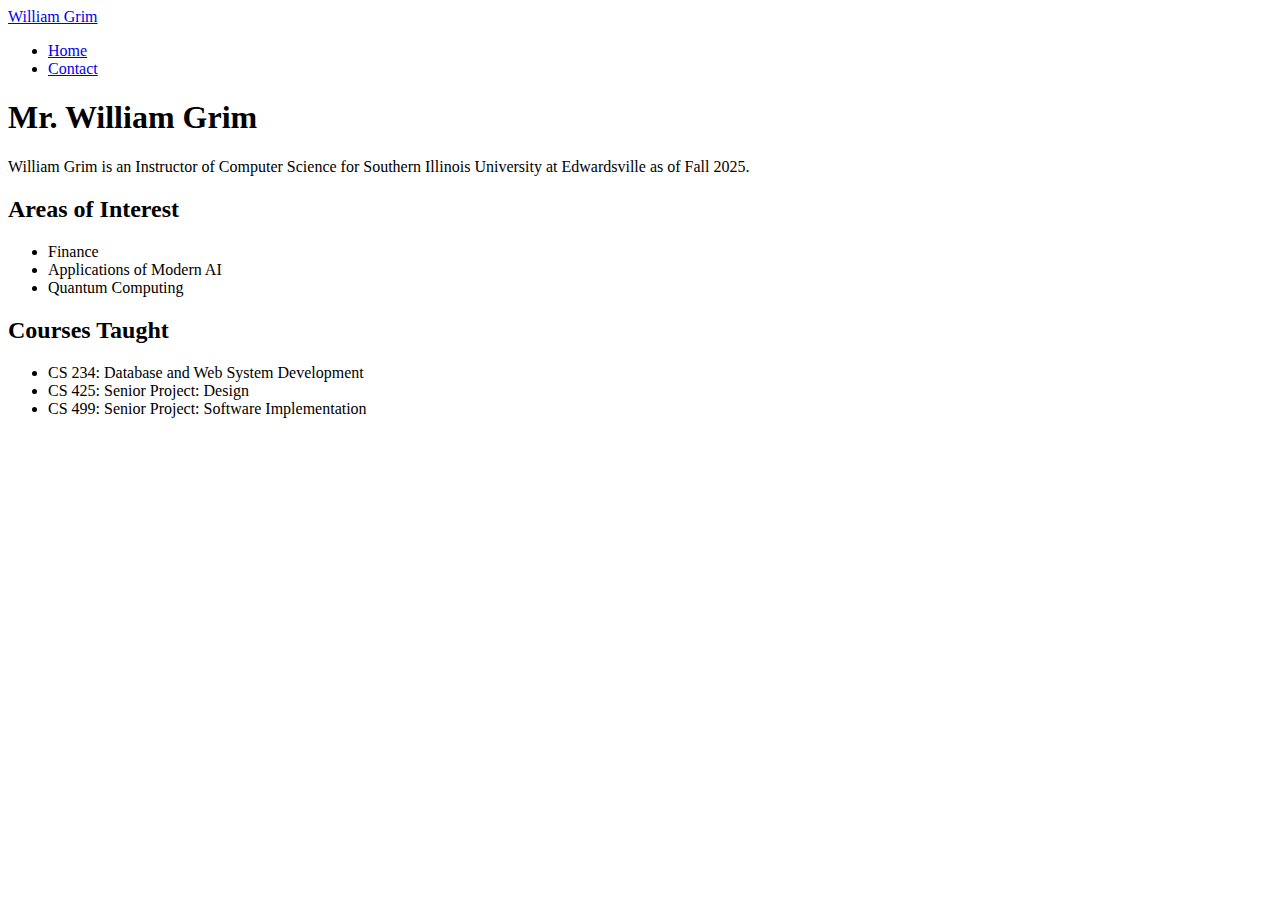
<file: www.cs/index.html>
<!DOCTYPE html>
<html lang="en">
<head>
<title>William Grim's Page</title>
<metadata name="author" content="William Grim">
<metadata name="description" content="William Grim is an instructor of computer science at SIUE.">

<!-- Bootstrap -->
<link href="https://cdn.jsdelivr.net/npm/bootstrap@5.3.8/dist/css/bootstrap.min.css" rel="stylesheet" integrity="sha384-sRIl4kxILFvY47J16cr9ZwB07vP4J8+LH7qKQnuqkuIAvNWLzeN8tE5YBujZqJLB" crossorigin="anonymous">
</head>

<body>
<nav class="navbar navbar-dark bg-dark">
<div class="container">
<a class="navbar-brand" href="#" onclick="showNavDiv('main')">William Grim</a>
<ul class="navbar-nav flex-row">
<li class="nav-item px-3"><a class="nav-link" href="#" onclick="showNavDiv('main')">Home</a></li>
<li class="nav-item px-3"><a class="nav-link" href="#" onclick="showNavDiv('contact')">Contact</a></li>
</ul>
</div>
</nav>

<div class="container" id="nav-main">
<h1>Mr. William Grim</h1>
<p>William Grim is an Instructor of Computer Science for Southern Illinois University at Edwardsville as of Fall 2025.</p>

<h2>Areas of Interest</h2>
<ul>
<li>Finance</li>
<li>Applications of Modern AI</li>
<li>Quantum Computing</li>
</ul>

<h2>Courses Taught</h2>
<ul>
<li>CS 234: Database and Web System Development</li>
<li>CS 425: Senior Project: Design</li>
<li>CS 499: Senior Project: Software Implementation</li>
</ul>
</div>

<div class="container" id="nav-contact">
<h1>Contact Information</h1>

<h2>Mailing Address</h2>
<p>
Southern Illinois University Edwardsville<br>
Department of Computer Science<br>
Edwardsville, IL 62026-1656
</p>

<h2>Office</h2>
<p>
Engineering Building (EB) 3040<br>
Phone: 618-650-2386<br>
Email: <a href="mailto:wgrim@siue.edu">wgrim@siue.edu</a>
</p>
</div>

<!-- Bootstrap -->
<script src="https://cdn.jsdelivr.net/npm/bootstrap@5.3.8/dist/js/bootstrap.bundle.min.js" integrity="sha384-FKyoEForCGlyvwx9Hj09JcYn3nv7wiPVlz7YYwJrWVcXK/BmnVDxM+D2scQbITxI" crossorigin="anonymous"></script>

<!-- main.js -->
<script src="main.js"></script>
<script>showNavDiv("main");</script>
</body>
</html>
</file>
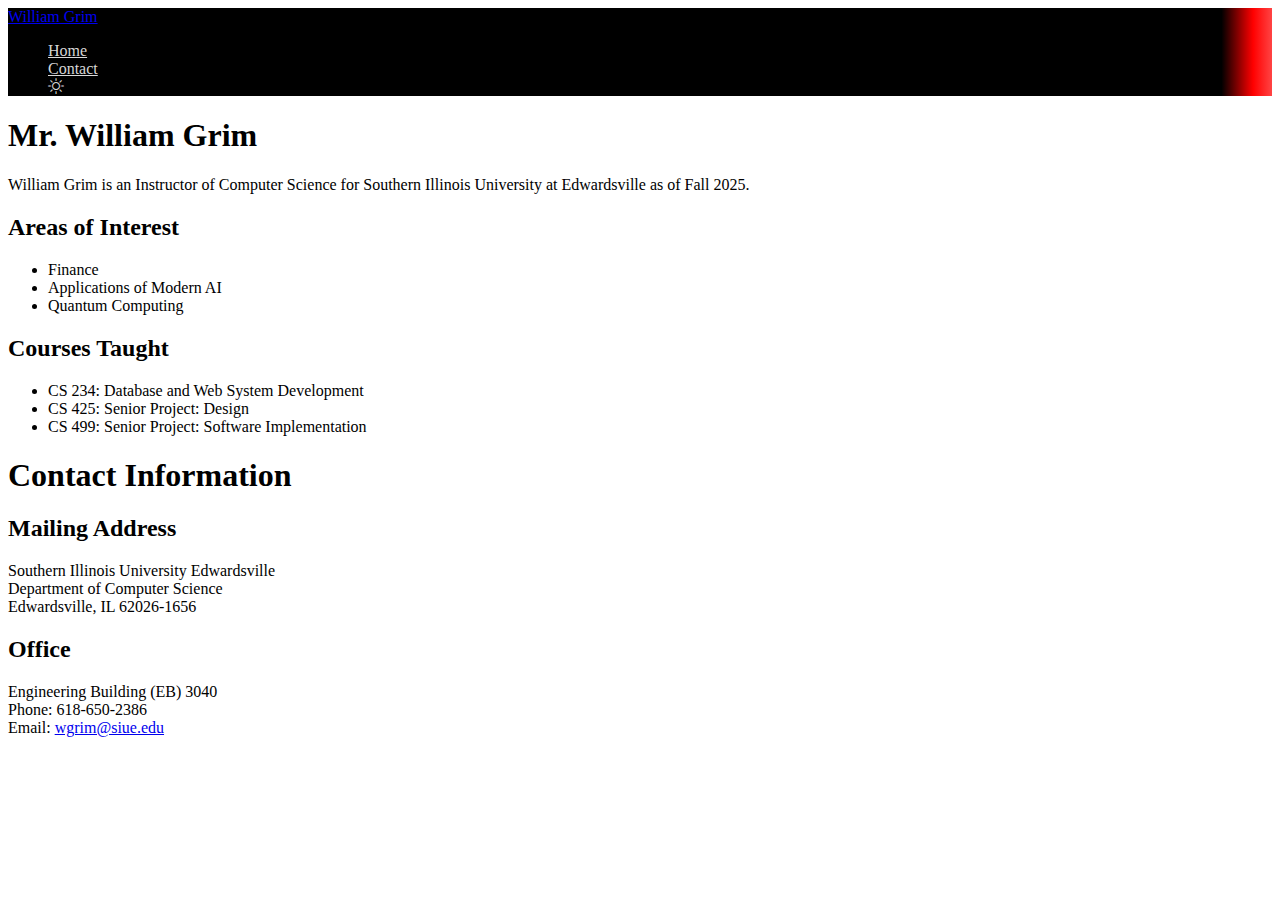
<file: websites/www.cs/index.html>
<!DOCTYPE html>
<html lang="en" data-bs-theme="dark">
<head>
<title>William Grim's Page</title>
<metadata name="author" content="William Grim">
<metadata name="description" content="William Grim is an instructor of computer science at SIUE.">

<!-- Bootstrap -->
<link href="https://cdn.jsdelivr.net/npm/bootstrap@5.3.8/dist/css/bootstrap.min.css" rel="stylesheet" integrity="sha384-sRIl4kxILFvY47J16cr9ZwB07vP4J8+LH7qKQnuqkuIAvNWLzeN8tE5YBujZqJLB" crossorigin="anonymous">
<link rel="stylesheet" href="https://cdn.jsdelivr.net/npm/bootstrap-icons@1.11.3/font/bootstrap-icons.min.css">

<link href="custom.css" rel="stylesheet">
</head>

<body>
<nav class="navbar navbar-dark bg-dark cylon-gradient">
<div class="container">
<a class="navbar-brand" href="#" onclick="showNavDiv('main')">William Grim</a>
<ul class="navbar-nav flex-row">
<li class="nav-item px-3"><a class="nav-link" href="#" onclick="showNavDiv('main')">Home</a></li>
<li class="nav-item px-3"><a class="nav-link" href="#" onclick="showNavDiv('contact')">Contact</a></li>
<li class="nav-item px-3">
  <a class="nav-link" href="#" onclick="toggleTheme(); return false;" id="theme-toggle" title="Toggle dark/light mode">
    <i id="theme-icon" class="bi bi-sun"></i>
  </a>
</li>
</ul>
</div>
</nav>

<div class="container" id="nav-main">
<h1>Mr. William Grim</h1>
<p>William Grim is an Instructor of Computer Science for Southern Illinois University at Edwardsville as of Fall 2025.</p>

<h2>Areas of Interest</h2>
<ul>
<li>Finance</li>
<li>Applications of Modern AI</li>
<li>Quantum Computing</li>
</ul>

<h2>Courses Taught</h2>
<ul>
<li>CS 234: Database and Web System Development</li>
<li>CS 425: Senior Project: Design</li>
<li>CS 499: Senior Project: Software Implementation</li>
</ul>
</div>

<div class="container" id="nav-contact">
<h1>Contact Information</h1>

<h2>Mailing Address</h2>
<p>
Southern Illinois University Edwardsville<br>
Department of Computer Science<br>
Edwardsville, IL 62026-1656
</p>

<h2>Office</h2>
<p>
Engineering Building (EB) 3040<br>
Phone: 618-650-2386<br>
Email: <a href="mailto:wgrim@siue.edu">wgrim@siue.edu</a>
</p>
</div>

<!-- Bootstrap -->
<script src="https://cdn.jsdelivr.net/npm/bootstrap@5.3.8/dist/js/bootstrap.bundle.min.js" integrity="sha384-FKyoEForCGlyvwx9Hj09JcYn3nv7wiPVlz7YYwJrWVcXK/BmnVDxM+D2scQbITxI" crossorigin="anonymous"></script>

<!-- main.js -->
<script src="main.js"></script>
<script>
  // Initialize theme on page load
  initializeTheme();
  showNavDiv("main");
</script>
</body>
</html>
</file>
<file: websites/www.cs/custom.css>
.bg-primary    { background-color: #158a1c !important; }

.navbar .nav-link {
  color: rgba(255, 255, 255, 0.85) !important;
}

.navbar .nav-link:hover {
  color: rgba(255, 255, 255, 1) !important;
}

.cylon-gradient {
  background: linear-gradient(90deg, black 0%, black 48%, #ff0000 49.25%, #ff4444 50%, #ff0000 50.75%, black 52%, black 100%);
  background-size: 200% 100%;
  animation: gradientLoop 2s linear infinite alternate;
}

@keyframes gradientLoop {
  0%   { background-position: 25% 50%; }
  100% { background-position: 75% 50%; }
}
</file>
